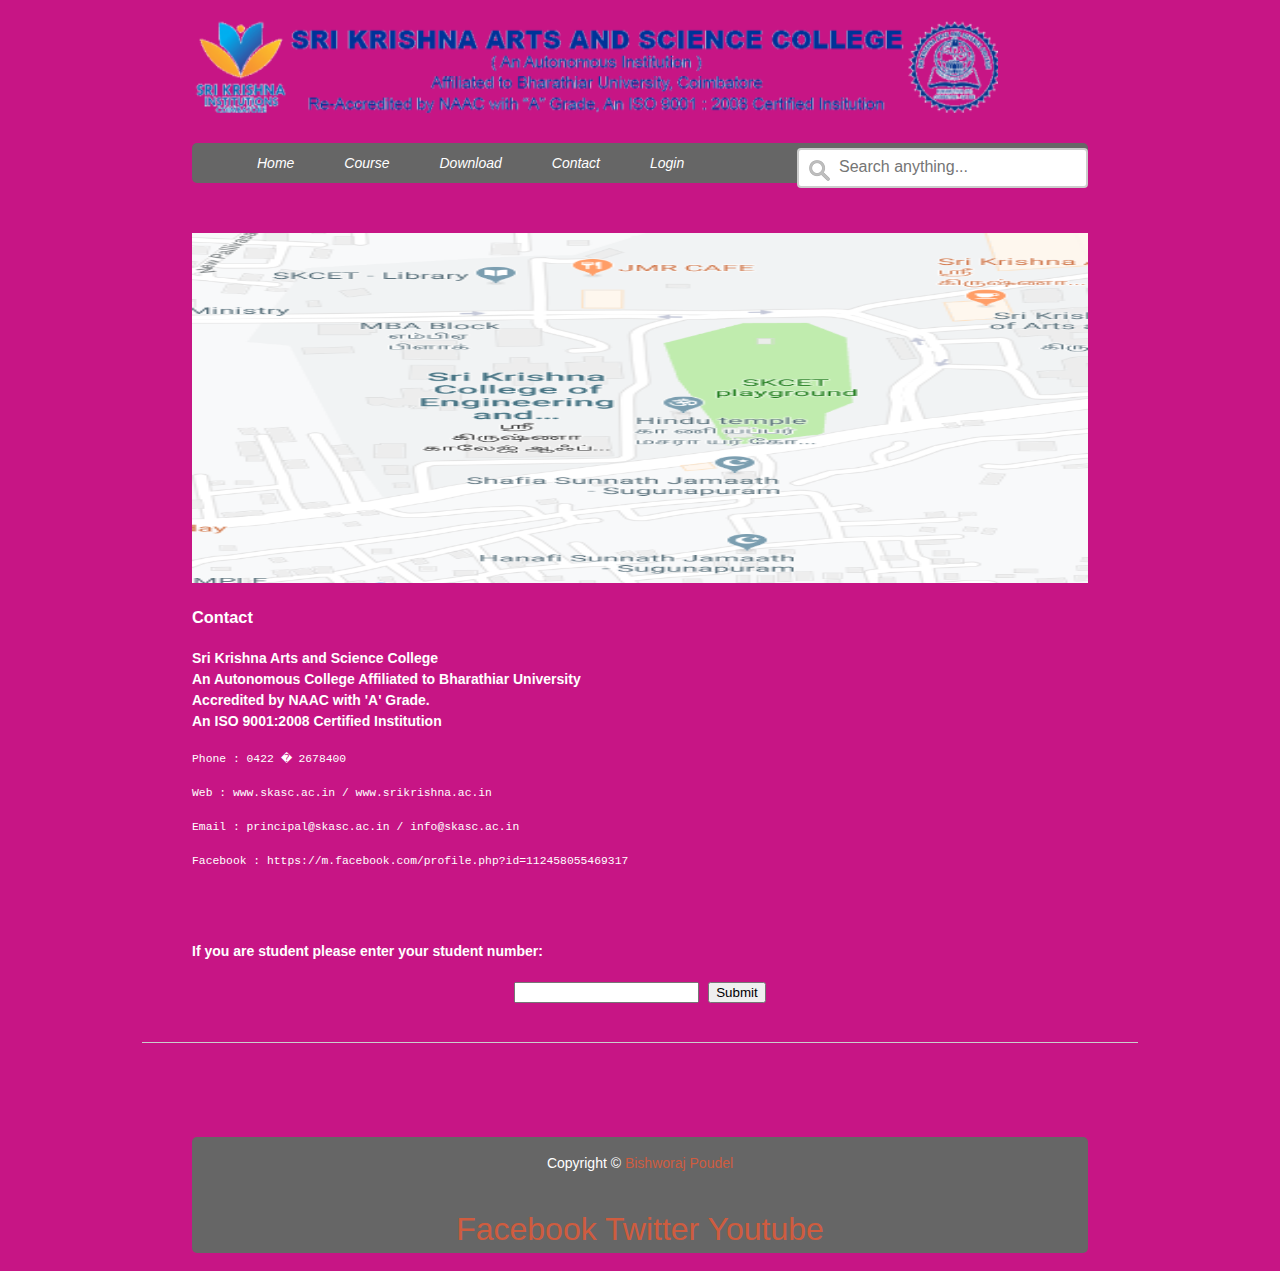
<file: contact.html>
<!DOCTYPE html>
<html lang="en">
<head>
	<title>Sri Krishna Arts and Science College</title>
	<meta charset="utf-8">
<meta name="viewport" content="width=device-width, initial-scale=1">
<meta name="Keywords" content="College, Pokhara, IT College, Lions Marga, college in pokhara, nepalIT">
 <meta name="author" content="Bishworaj Poudel">
 <link rel="stylesheet" type="text/css" href="css/style.css">
<script src="javascript/js.js"></script>
<script src="javascript/validatename.js"></script>

</head>
<body class="body">
<header class="mainheader">
	<img src="images/238.jpg">
	<content id="search">
		<form>
  <input type="text" name="search" placeholder="Search anything..." onclick="window.location.href='search.html'">
</form>
	</content>
<nav>
    <ul>
      <li><a href="index.html">Home</a></li>
      <li><a href="course.html">Course</a></li>
      <li><a href="download.html">Download</a></li>
      <li><a href="contact.html">Contact</a></li>
      <li><a href="login.html">Login</a></li>
      
    </ul> 
  </nav>
</header>

<a href="https://www.google.com/maps/@10.9374951,76.9571669,17z"><img src="images/map.png" alt="map" width="50" height="450"></a>
<h3>Contact</h3>
<h4>Sri Krishna Arts and Science College<br>
An Autonomous College Affiliated to Bharathiar University<br>
Accredited by NAAC with 'A' Grade.<br>
An ISO 9001:2008 Certified Institution
</h4>

<pre>
Phone : 0422 � 2678400<br>
Web : www.skasc.ac.in / www.srikrishna.ac.in<br>
Email : principal@skasc.ac.in / info@skasc.ac.in<br>
Facebook : https://m.facebook.com/profile.php?id=112458055469317<br>
</pre>
</div>

<!DOCTYPE html>
<html>
<body>

<br>
<br>

<strong>If you are student please enter your student number:</strong>
<center>
<input id="numb">

<button type="button" onclick="myFunction()">Submit</button>

<p id="demo"></p>
</center>
<hr>
<footer class="mainFooter">
  <p>Copyright &copy <a href="https://www.facebook.com/IamBRP">Bishworaj Poudel</a> </p>
  <center>
 <a href="https://m.facebook.com/profile.php?id=112458055469317">Facebook</a>
	<a href="https://twitter.com/skasc_cbe?lang=en">Twitter</a>
	<a href="https://www.youtube.com/watch?v=CjuSEsmPxFU">Youtube</a>
  </center>
</footer>
<script>
function myFunction() {
    var x, text;

    // Get the value of the input field with id="numb"
    x = document.getElementById("numb").value;

    // If x is Not a Number or less than one or greater than 10
    if (isNaN(x) || x < 1 || x > 1000) {
        text = "Input not valid";
    } else {
        text = "Input OK";
    }
    document.getElementById("demo").innerHTML = text;
}
</script>

</body>
</html> 
<script type="text/javascript">
  document.title="Contact";
</script>
</body>

</html>
</file>
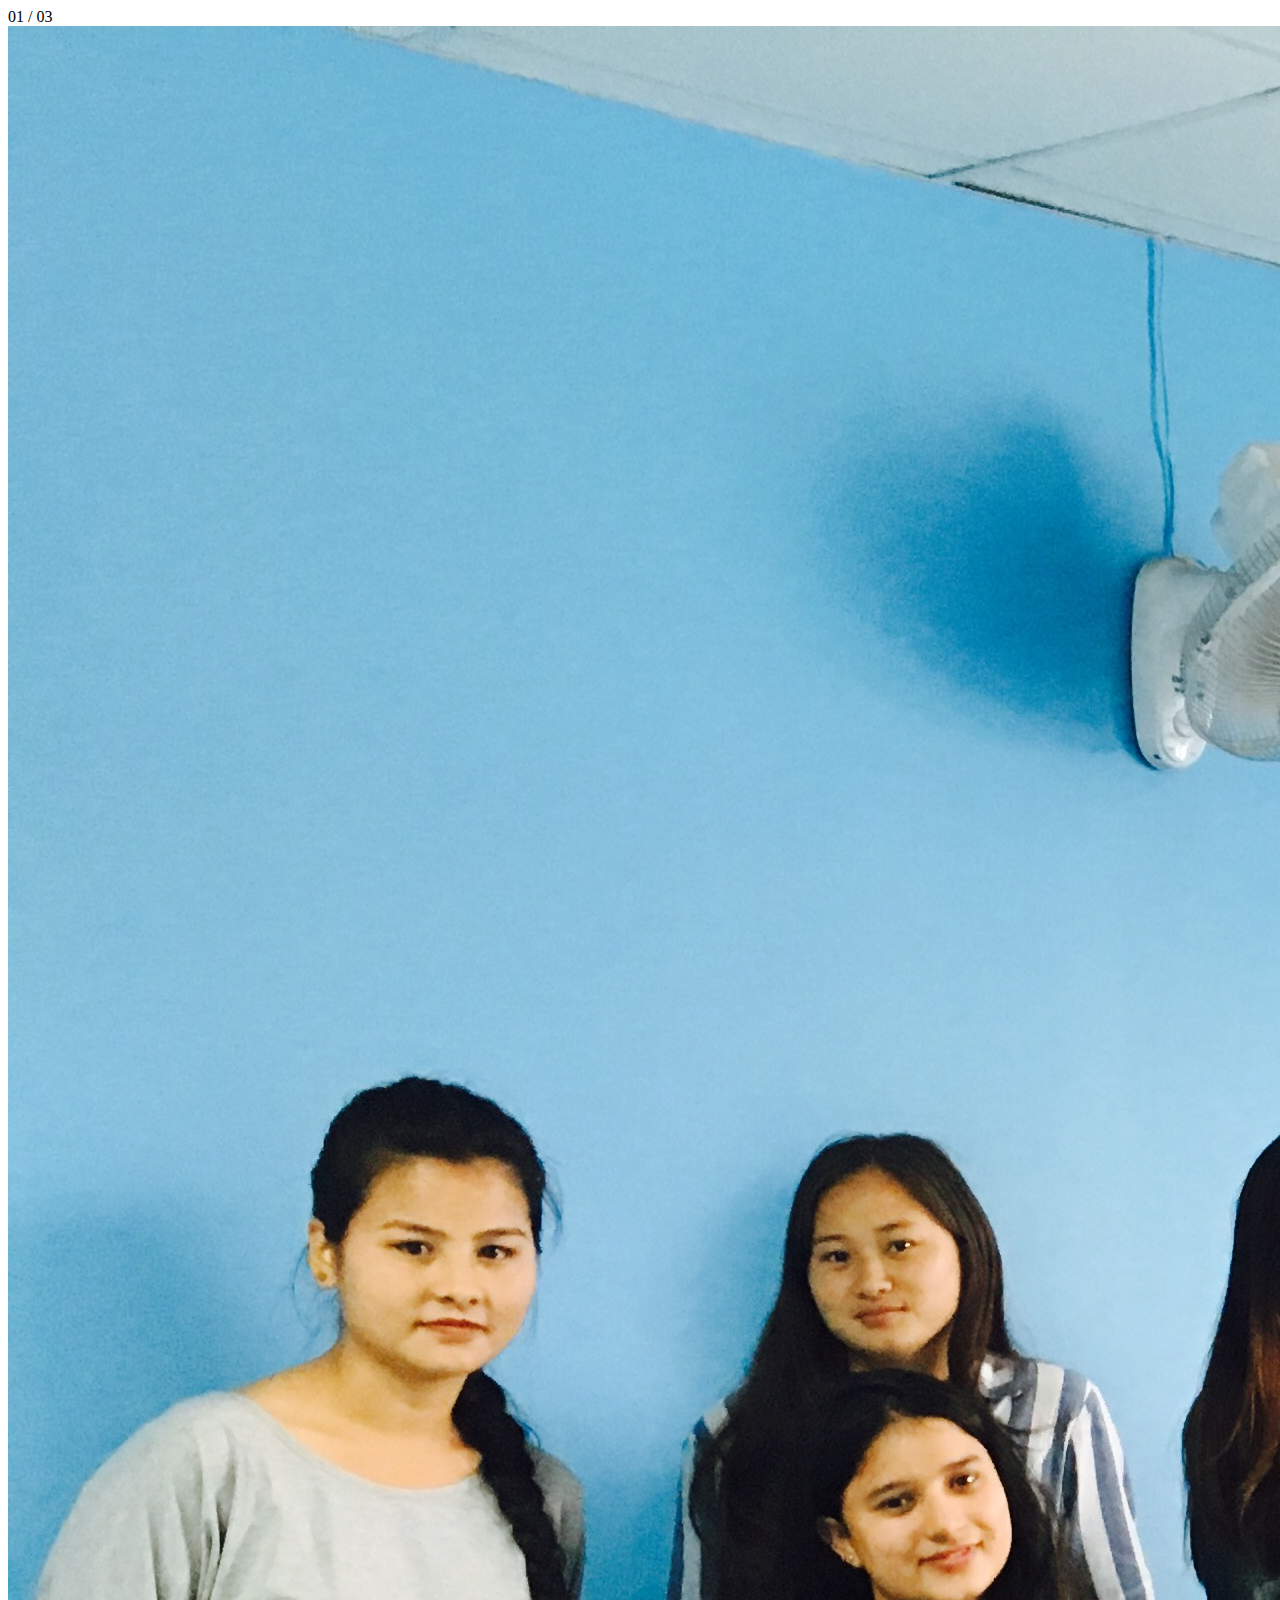
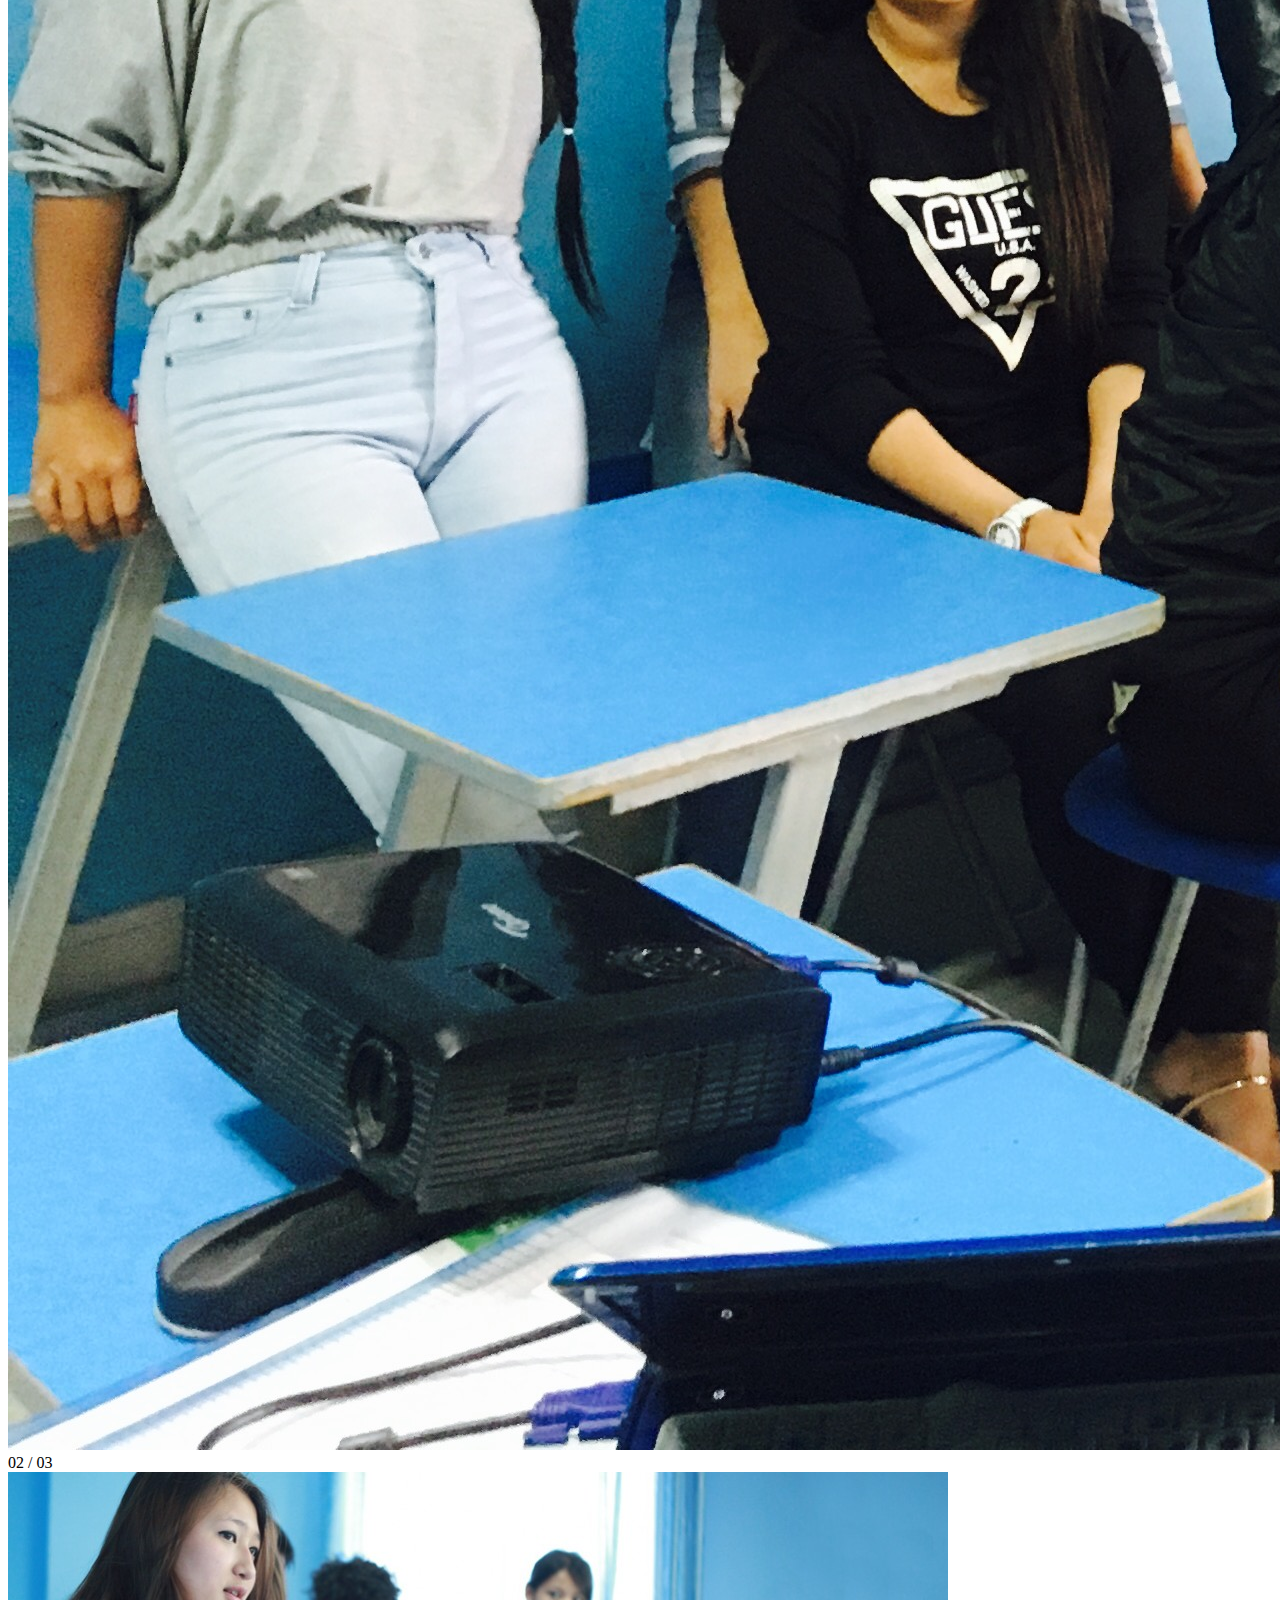
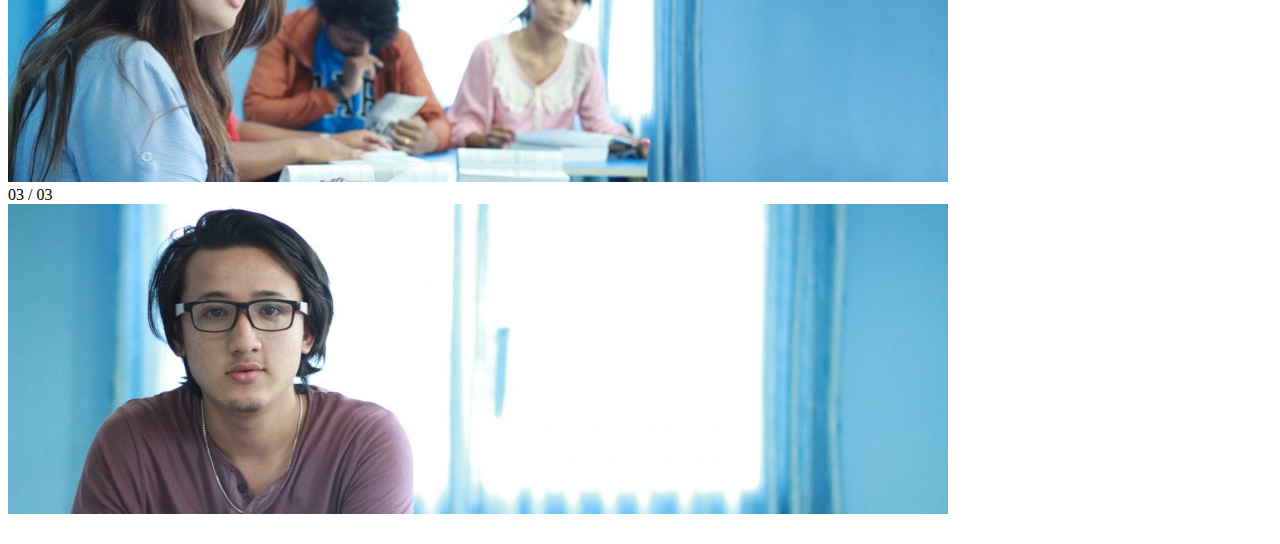
<file: slideshow.html>
<!DOCTYPE html>
<html>
<head>
<meta name="viewport" content="width=device-width, initial-scale=1">

</head>
<body>

<div class="slideshow-container">

<div class="amna slides">
  <div class="numbertext">01 / 03</div>
  <img src="images/a.jpg">
 </div>

<div class="amna slides">
  <div class="numbertext">02 / 03</div>
  <img src="images/b.jpg">
  </div>

<div class="amna slides">
  <div class="numbertext">03 / 03</div>
  <img src="images/c.jpg">
</div>

</div>
<br>

<div style="text-align:center">
  <span class="dot"></span> 
  <span class="dot"></span> 
  <span class="dot"></span> 
</div>

<script>
var slideIndex = 0;
showSlides();

function showSlides() {
    var i;
    var slides = document.getElementsByClassName("iambrpslides");
    var dots = document.getElementsByClassName("dot");
    for (i = 0; i < slides.length; i++) {
       slides[i].style.display = "none";  
    }
    slideIndex++;
    if (slideIndex> slides.length) {slideIndex = 1}    
    for (i = 0; i < dots.length; i++) {
        dots[i].className = dots[i].className.replace(" active", "");
    }
    slides[slideIndex-1].style.display = "block";  
    dots[slideIndex-1].className += " active";
    setTimeout(showSlides, 2000); // Change image every 2 seconds
}
</script>

</body>
</html>
</file>
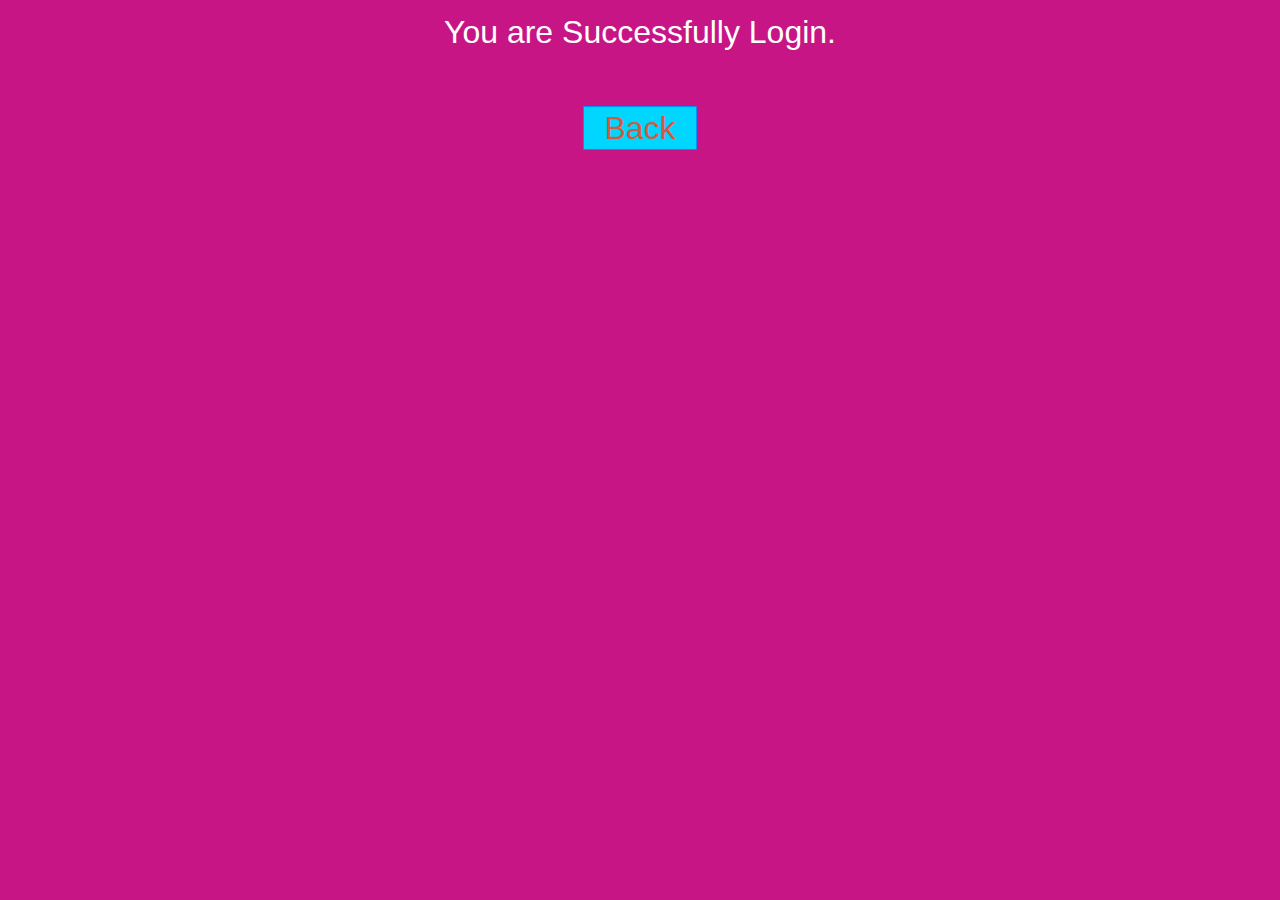
<file: Success.html>
<!DOCTYPE html>
<html>
  <head>
    <title>Successfully login</title>

	
	<!-- include css file here-->
    <link rel="stylesheet" href="css/style.css"/>
   
   <script type="text/javascript">
	
	var _gaq = _gaq || [];
	_gaq.push(['_setAccount', 'UA-43981329-1']);
	_gaq.push(['_trackPageview']);
	(function () {
	var ga = document.createElement('script');
	ga.type = 'text/javascript';
	ga.async = true;
	ga.src = ('https:' == document.location.protocol ? 'https://ssl' : 'http://www') + '.google-analytics.com/ga.js';

	var s = document.getElementsByTagName('script')[0];
	s.parentNode.insertBefore(ga, s);
	})();
	//]]>
	</script>
   
  </head>
<body>
<center>You are Successfully Login. </br></br> <a class="back" href="index.html">Back</a></center>
</body>
</html>
</file>
<file: css/style.css>
h2{
 background-color: #FEFFED;
 padding: 30px 35px;
 margin: -10px -50px;
 text-align:center;
 border-radius: 10px 10px 0 0;
}
 
hr{
 margin: 10px -50px;
 border: 0;
 border-top: 1px solid #ccc;
 margin-bottom: 40px;
}
 
div.container{
 width: 900px;
 height: 610px;
 margin:35px auto;
 font-family: 'Raleway', sans-serif;
}
 
div.main{
 width: 300px;
 padding: 10px 50px 25px;
 border: 2px solid gray;
 border-radius: 10px;
 font-family: raleway;
 float:left;
 margin-top:50px;
}
 
input[type=text],input[type=password]{
 width: 100%;
 height: 40px;
 padding: 5px;
 margin-bottom: 25px;
 margin-top: 5px;
 border: 2px solid #ccc;
 color: #4f4f4f;
 font-size: 16px;
 border-radius: 5px;
}

label{
 color: #464646;
 text-shadow: 0 1px 0 #fff;
 font-size: 14px;
 font-weight: bold;
}

center{
 font-size:32px;
}

.note{
 color:red;
}
 
.valid{
 color:green;
}

.back{
 text-decoration: none;
 border: 1px solid rgb(0, 143, 255);
 background-color: rgb(0, 214, 255);
 padding: 3px 20px;
 border-radius: 2px;
 color: black;
}
 
input[type=button]{
 font-size: 16px;
 background: linear-gradient(#ffbc00 5%, #ffdd7f 100%);
 border: 1px solid #e5a900;
 color: #4E4D4B;
 font-weight: bold;
 cursor: pointer;
 width: 100%;
 border-radius: 4px;
 padding: 10px 0;
 outline:none;
}
 
input[type=button]:hover{
 background: linear-gradient(#ffdd7f 5%, #ffbc00 100%);
}

.fugo{
 float:right;
}
body{
	background-color: #C71585;
	color: white;
	font-size: 87.5%; 
	/*Font Size is 14 */
	font-family: Arial, "Comic Sans Ms";
	line-height: 1.5;
	text-align: left;
}
div.gallery {
    margin: 5px;
    border: 1px solid #ccc;
    float: left;
    width: 180px;
}

div.gallery:hover {
    border: 1px solid #777;
}

div.gallery img {
    width: 100%;
    height: auto;
}
#fix{
  clear: both;
}
div.desc {
    padding: 15px;
    text-align: center;
}
iframe{
  float: right;
}
a{
	text-decoration: none;
	color: white;
}
a:link, a:visited{
color: #CF5C3F;
}
a:hover, a:active{
background-color: #CF5C3F;
color:#fff;
}

.body{
margin: 0 auto;
width: 70%;	 
clear: both;
}
.mainheader img{
	width: 90%;
	height: auto;
	margin: 2% 0;
}
.mainheader nav{
background-color: #666;
height: 40px;
line-height: 40px;
border-radius: 5px;
-moz-border-radius: 5px;
-webkit-border-radius: 5px;
}
.mainheader nav ul {
list-style-type: none;
margin: 0 auto;
}
.mainheader nav ul li {
list-style-type: none;
margin: 0 auto;
float: left;
font-style: italic;
display: inline-block;
} 
.mainheader nav a:link, .mainheader nav a:visited{
color: #fff;

padding: 10px 25px;
height: 20px;
}
.mainheader nav a:hover, .mainheader nav a:active,
.mainheader nav .active a:link, .mainHeader nav .active a:visited
{
 background-color: #cf5c3F;
 text-shadow: none;
}
.mainheader nav ul li a{
	border-radius: 5px;
-moz-border-radius: 5px;
-webkit-border-radius: 5px;

}
.mainContent{
	line-height: 25px;
	border-radius: 5px;
-moz-border-radius: 5px;
-webkit-border-radius: 5px;

}
.Content{
	width: 70%;
	float: left;
	border-radius: 5px;
	-moz-border-radius: 5px;
-webkit-border-radius: 5px;

}
.topContent{
	background-color: rgb(0,0,60);
line-height: 25px;
border-radius: 5px;
-moz-border-radius: 5px;
-webkit-border-radius: 5px;
padding: 3% 5%;
margin-top: 2%;
	

}
.bottomContent{
background-color: rgb(0,0,60);
line-height: 25px;
border-radius: 5px;
-moz-border-radius: 5px;
-webkit-border-radius: 5px;
padding: 3% 5%;
margin-top: 2%;
	
}
.top-sidebar{
width: 21%;
float: left;
background-color: #cab;
font-style: italic;
font-family:"Times New Roman", Times,  serif;
font-size: 20px;
border-radius: 5px;
-moz-border-radius: 5px;
-webkit-border-radius: 5px;

padding: 2% 3%;

margin: 2% 0 2% 3%;
}
.middle-sidebar{
width: 21%;
float: left;
background-color: #cab;
font-family:"Times New Roman", Times,  serif;\
font-size: 20px;
font-style: italic;
border-radius: 5px;
-moz-border-radius: 5px;
-webkit-border-radius: 5px;
margin-left: 3%;
padding: 2% 3%;
margin-bottom: 2%;


}
.buttom-sidebar{
width: 21%;
float: left;
background-color: #cab;
font-style:italic;
font-family:"Times New Roman", Times,  serif;
font-size: 20px;
border-radius: 5px;
-moz-border-radius: 5px;
-webkit-border-radius: 5px;
margin-left: 3%;
padding: 2% 3%;
margin-bottom: 2%;
}
.mainFooter{
width: 100%;
float: left;
border-radius: 5px;
-moz-border-radius: 5px;
-webkit-border-radius: 5px;
background-color: #666;
margin-top: 6%;
margin-bottom: 2%;
}
.mainFooter p{
	width: 92%
	margin: 10px auto;
	color: #fff;
	padding: 2px;
	height: 40px;
	text-align: center;
}
#search{
	float: right;
	padding-bottom: 20px;
}
#search input[type=text] {
    width: 100%;
    box-sizing: border-box;
    border: 2px solid #ccc;
    border-radius: 4px;
    font-size: 16px;
    background-color: white;
    background-image: url('../images/searchicon.png');
    background-position: 10px 10px; 
    background-repeat: no-repeat;
    padding: 10px 40px 12px 40px;
}
.post-info{
	font-style: italic;
	font-family:"Times New Roman", Times,  serif;
	font-size:100px;
	color: #999;
	font-size: 90%;
}



* {box-sizing:border-box}
body {font-family: Verdana,sans-serif;}
.iambrpslides {display:none}

/* Slideshow container */
.slideshow-container {
  max-width: 1000px;
  position: relative;
  margin: auto;
}


/* Number text (1/3 etc) */
.numbertext {
  color: #f2f2f2;
  font-size: 12px;
  padding: 8px 12px;
  position: absolute;
  top: 0;
}

/* The dots/bullets/indicators */
.dot {
  height: 13px;
  width: 13px;
  margin: 0 2px;
  background-color: #bbb;
  border-radius: 50%;
  display: inline-block;
  transition: background-color 0.6s ease;
}

.active {
  background-color: #717171;
}

/* Fading animation */
.fade {
  -webkit-animation-name: fade;
  -webkit-animation-duration: 1.5s;
  animation-name: fade;
  animation-duration: 1.5s;
}

@-webkit-keyframes fade {
  from {opacity: .4} 
  to {opacity: 1}
}

@keyframes fade {
  from {opacity: .4} 
  to {opacity: 1}
}

/* On smaller screens, decrease text size */
@media only screen and (max-width: 300px) {
  .text {font-size: 11px}

}
img{
	width: 100%;
	height: 350px;

}
</file>
